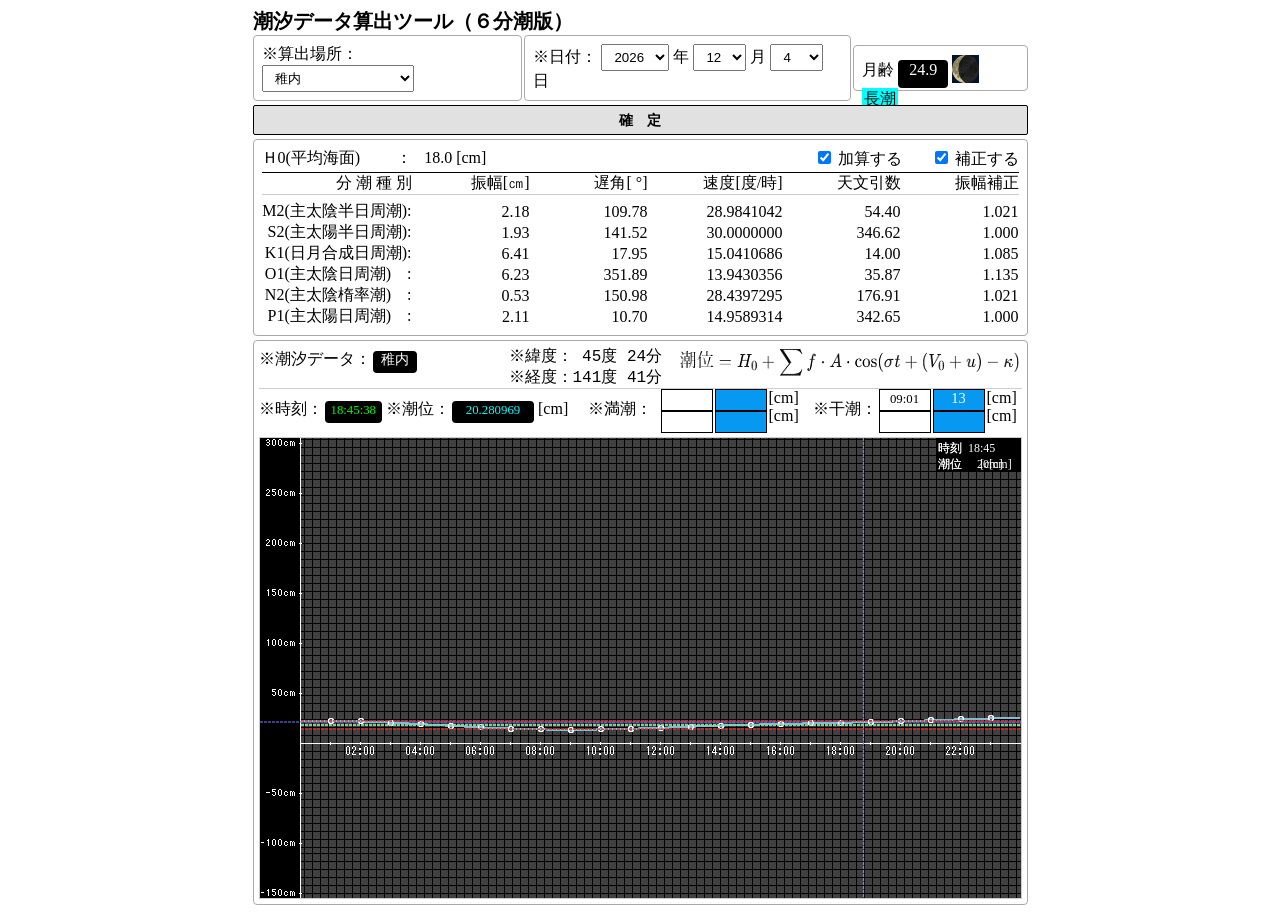
<file: index.html>
<!doctype html>
<html lang="jp">
	<head>
		<meta charset="utf-8" />
		<meta name="viewport" content="width=device-width, initial-scale=1" />
		<meta name="text-scale" content="scale" />
		<link href="./_app/immutable/entry/start.Bh1sGkC3.js" rel="modulepreload">
		<link href="./_app/immutable/chunks/D4UQ8A2q.js" rel="modulepreload">
		<link href="./_app/immutable/chunks/Bep4dg6j.js" rel="modulepreload">
		<link href="./_app/immutable/entry/app.De_RoXcs.js" rel="modulepreload">
		<link href="./_app/immutable/chunks/Dj6f-nJM.js" rel="modulepreload">
		<link href="./_app/immutable/chunks/DEDqjojZ.js" rel="modulepreload">
		<link href="./_app/immutable/nodes/0.D4tHKLre.js" rel="modulepreload">
		<link href="./_app/immutable/nodes/2.Cs5VRcX6.js" rel="modulepreload">
		<!--12qhfyh--><link rel="icon" href="data:image/svg+xml,%3csvg%20xmlns='http://www.w3.org/2000/svg'%20width='107'%20height='128'%20viewBox='0%200%20107%20128'%3e%3ctitle%3esvelte-logo%3c/title%3e%3cpath%20d='M94.157%2022.819c-10.4-14.885-30.94-19.297-45.792-9.835L22.282%2029.608A29.92%2029.92%200%200%200%208.764%2049.65a31.5%2031.5%200%200%200%203.108%2020.231%2030%2030%200%200%200-4.477%2011.183%2031.9%2031.9%200%200%200%205.448%2024.116c10.402%2014.887%2030.942%2019.297%2045.791%209.835l26.083-16.624A29.92%2029.92%200%200%200%2098.235%2078.35a31.53%2031.53%200%200%200-3.105-20.232%2030%2030%200%200%200%204.474-11.182%2031.88%2031.88%200%200%200-5.447-24.116'%20style='fill:%23ff3e00'/%3e%3cpath%20d='M45.817%20106.582a20.72%2020.72%200%200%201-22.237-8.243%2019.17%2019.17%200%200%201-3.277-14.503%2018%2018%200%200%201%20.624-2.435l.49-1.498%201.337.981a33.6%2033.6%200%200%200%2010.203%205.098l.97.294-.09.968a5.85%205.85%200%200%200%201.052%203.878%206.24%206.24%200%200%200%206.695%202.485%205.8%205.8%200%200%200%201.603-.704L69.27%2076.28a5.43%205.43%200%200%200%202.45-3.631%205.8%205.8%200%200%200-.987-4.371%206.24%206.24%200%200%200-6.698-2.487%205.7%205.7%200%200%200-1.6.704l-9.953%206.345a19%2019%200%200%201-5.296%202.326%2020.72%2020.72%200%200%201-22.237-8.243%2019.17%2019.17%200%200%201-3.277-14.502%2017.99%2017.99%200%200%201%208.13-12.052l26.081-16.623a19%2019%200%200%201%205.3-2.329%2020.72%2020.72%200%200%201%2022.237%208.243%2019.17%2019.17%200%200%201%203.277%2014.503%2018%2018%200%200%201-.624%202.435l-.49%201.498-1.337-.98a33.6%2033.6%200%200%200-10.203-5.1l-.97-.294.09-.968a5.86%205.86%200%200%200-1.052-3.878%206.24%206.24%200%200%200-6.696-2.485%205.8%205.8%200%200%200-1.602.704L37.73%2051.72a5.42%205.42%200%200%200-2.449%203.63%205.79%205.79%200%200%200%20.986%204.372%206.24%206.24%200%200%200%206.698%202.486%205.8%205.8%200%200%200%201.602-.704l9.952-6.342a19%2019%200%200%201%205.295-2.328%2020.72%2020.72%200%200%201%2022.237%208.242%2019.17%2019.17%200%200%201%203.277%2014.503%2018%2018%200%200%201-8.13%2012.053l-26.081%2016.622a19%2019%200%200%201-5.3%202.328'%20style='fill:%23fff'/%3e%3c/svg%3e"/><!---->
		<link href="./_app/immutable/assets/2.BkHFVKFU.css" rel="stylesheet">
	</head>
	<body data-sveltekit-preload-data="hover">
		<div style="display: contents"><!--[--><!--[0--><!--[--><!--[--><div class="container svelte-1uha8ag"><h1 class="svelte-1uha8ag">潮汐データ算出ツール（６分潮版）</h1> <div class="row svelte-1uha8ag"><div class="combobox svelte-1uha8ag"><div style="visibility: hidden;"><label for="location" class="svelte-1uha8ag">※算出場所：</label> <select class="point-select svelte-1uha8ag"><!--[--><option value="0" selected="" selected="">稚内</option><option value="1">網走</option><option value="2">花咲</option><option value="3">釧路</option><option value="4">函館</option><option value="5">小樽</option><option value="6">下北</option><option value="7">宮古</option><option value="8">大船渡</option><option value="9">鮎川</option><option value="10">小名浜</option><option value="11">布良</option><option value="12">東京</option><option value="13">岡田</option><option value="14">三宅島(坪田)</option><option value="15">父島</option><option value="16">南鳥島</option><option value="17">小田原</option><option value="18">石廊崎</option><option value="19">内浦</option><option value="20">清水港</option><option value="21">御前崎</option><option value="22">舞阪</option><option value="23">赤羽根</option><option value="24">名古屋</option><option value="25">鳥羽</option><option value="26">尾鷲</option><option value="27">熊野</option><option value="28">浦神</option><option value="29">串本</option><option value="30">白浜</option><option value="31">御坊</option><option value="32">和歌山</option><option value="33">淡輪</option><option value="34">大阪</option><option value="35">神戸</option><option value="36">洲本</option><option value="37">宇野</option><option value="38">松山</option><option value="39">高松</option><option value="40">小松島</option><option value="41">阿波由岐</option><option value="42">室戸岬</option><option value="43">高知</option><option value="44">土佐清水</option><option value="45">宇和島</option><option value="46">佐伯</option><option value="47">油津</option><option value="48">鹿児島</option><option value="49">枕崎</option><option value="50">種子島</option><option value="51">奄美</option><option value="52">那覇</option><option value="53">南大東</option><option value="54">石垣</option><option value="55">与那国</option><option value="56">苓北</option><option value="57">大浦</option><option value="58">口之津</option><option value="59">長崎</option><option value="60">福江</option><option value="61">対馬比田勝</option><option value="62">浜田</option><option value="63">境</option><option value="64">西郷</option><option value="65">舞鶴</option><option value="66">能登</option><option value="67">富山</option><option value="68">佐渡</option><option value="69">深浦</option><option value="70"></option><option value="71"></option><option value="72"></option><option value="73"></option><option value="74"></option><option value="75"></option><option value="76"></option><option value="77"></option><option value="78"></option><option value="79"></option><option value="80"></option><option value="81"></option><option value="82"></option><option value="83"></option><option value="84"></option><option value="85"></option><option value="86"></option><option value="87"></option><option value="88"></option><option value="89"></option><option value="90"></option><option value="91"></option><option value="92"></option><option value="93"></option><option value="94"></option><option value="95"></option><option value="96"></option><option value="97"></option><option value="98"></option><option value="99"></option><option value="100"></option><option value="101"></option><option value="102"></option><option value="103"></option><option value="104"></option><option value="105"></option><option value="106"></option><option value="107"></option><option value="108"></option><option value="109"></option><option value="110"></option><option value="111"></option><option value="112"></option><option value="113"></option><option value="114"></option><option value="115"></option><option value="116"></option><option value="117"></option><option value="118"></option><option value="119"></option><option value="120"></option><option value="121"></option><option value="122"></option><option value="123"></option><option value="124"></option><option value="125"></option><option value="126"></option><option value="127"></option><option value="128"></option><option value="129"></option><option value="130"></option><option value="131"></option><option value="132"></option><option value="133"></option><option value="134"></option><option value="135"></option><option value="136"></option><option value="137"></option><option value="138"></option><option value="139"></option><option value="140"></option><option value="141"></option><option value="142"></option><option value="143"></option><option value="144"></option><option value="145"></option><option value="146"></option><option value="147"></option><option value="148"></option><option value="149"></option><option value="150"></option><option value="151"></option><option value="152"></option><option value="153"></option><option value="154"></option><option value="155"></option><option value="156"></option><option value="157"></option><option value="158"></option><option value="159"></option><option value="160"></option><option value="161"></option><option value="162"></option><option value="163"></option><option value="164"></option><option value="165"></option><option value="166"></option><option value="167"></option><option value="168"></option><option value="169"></option><option value="170"></option><option value="171"></option><option value="172"></option><option value="173"></option><option value="174"></option><option value="175"></option><option value="176"></option><option value="177"></option><option value="178"></option><option value="179"></option><option value="180"></option><option value="181"></option><option value="182"></option><option value="183"></option><option value="184"></option><option value="185"></option><option value="186"></option><option value="187"></option><option value="188"></option><option value="189"></option><option value="190"></option><option value="191"></option><option value="192"></option><option value="193"></option><option value="194"></option><option value="195"></option><option value="196"></option><option value="197"></option><option value="198"></option><option value="199"></option><option value="200"></option><option value="201"></option><option value="202"></option><option value="203"></option><option value="204"></option><option value="205"></option><option value="206"></option><option value="207"></option><option value="208"></option><option value="209"></option><option value="210"></option><option value="211"></option><option value="212"></option><option value="213"></option><option value="214"></option><option value="215"></option><option value="216"></option><option value="217"></option><option value="218"></option><option value="219"></option><option value="220"></option><option value="221"></option><option value="222"></option><option value="223"></option><option value="224"></option><option value="225"></option><option value="226"></option><option value="227"></option><option value="228"></option><option value="229"></option><option value="230"></option><option value="231"></option><option value="232"></option><option value="233"></option><option value="234"></option><option value="235"></option><option value="236"></option><option value="237"></option><option value="238"></option><option value="239"></option><option value="240"></option><option value="241"></option><option value="242"></option><option value="243"></option><option value="244"></option><option value="245"></option><option value="246"></option><option value="247"></option><option value="248"></option><option value="249"></option><option value="250"></option><option value="251"></option><option value="252"></option><option value="253"></option><option value="254"></option><!--]--></select></div></div> <div class="box svelte-1uha8ag"><label for="year" class="svelte-1uha8ag">※日付：</label> <select id="year" class="svelte-1uha8ag"><option value="2026" selected="">2026</option></select> <label for="year" class="svelte-1uha8ag">年</label> <select id="month" class="svelte-1uha8ag"><!--[--><option value="1">1</option><option value="2">2</option><option value="3">3</option><option value="4">4</option><option value="5" selected="">5</option><option value="6">6</option><option value="7">7</option><option value="8">8</option><option value="9">9</option><option value="10">10</option><option value="11">11</option><option value="12">12</option><!--]--></select> <label for="month" class="svelte-1uha8ag">月</label> <select id="day" class="svelte-1uha8ag"><!--[--><option value="1">1</option><option value="2">2</option><option value="3">3</option><option value="4">4</option><option value="5">5</option><option value="6">6</option><option value="7">7</option><option value="8">8</option><option value="9">9</option><option value="10">10</option><option value="11">11</option><option value="12">12</option><option value="13">13</option><option value="14">14</option><option value="15">15</option><option value="16">16</option><option value="17" selected="">17</option><option value="18">18</option><option value="19">19</option><option value="20">20</option><option value="21">21</option><option value="22">22</option><option value="23">23</option><option value="24">24</option><option value="25">25</option><option value="26">26</option><option value="27">27</option><option value="28">28</option><option value="29">29</option><option value="30">30</option><option value="31">31</option><!--]--></select> <label for="day" class="svelte-1uha8ag">日</label></div> <div class="box2 svelte-1uha8ag"><div class="moonrow svelte-1uha8ag"><label for="moonage" class="svelte-1uha8ag">月齢 <label for="moonage" class="black-label svelte-1uha8ag"><span class="value-display6 svelte-1uha8ag">0.7</span></label> <img src="Images/moon01.png" height="28px" width="27px" alt="moon" class="svelte-1uha8ag"/> <label for="tideName" class="white-label svelte-1uha8ag"><span class="value-display6 svelte-1uha8ag">大潮</span></label></label></div></div></div> <div class="decision svelte-1uha8ag"><button class="btn-3d svelte-1uha8ag" title="算出場所・日付変更後、必ず押してください">確　定</button></div></div> <div class="harmonicConst svelte-1uha8ag"><div class="box svelte-1uha8ag"><div class="mnSL svelte-1uha8ag"><label for="mean_SeaLevele" class="svelte-1uha8ag">Ｈ0(平均海面)　 　： <span class="value-display svelte-1uha8ag">18.0 [cm]</span></label> <label class="svelte-1uha8ag"><input type="checkbox" checked=""/> 加算する</label> <label class="svelte-1uha8ag"><input type="checkbox" checked=""/> 補正する</label></div> <div class="row_header svelte-1uha8ag"><div>分 潮 種 別</div> <div>振幅[㎝]</div> <div>遅角[ °]</div> <div>速度[度/時]</div> <div>天文引数</div> <div>振幅補正</div></div> <!--[--><div class="row2 svelte-1uha8ag"><div>M2(主太陰半日周潮):</div> <div class="num svelte-1uha8ag">2.18</div> <div class="num svelte-1uha8ag">109.78</div> <div class="num svelte-1uha8ag">28.9841042</div> <div class="num svelte-1uha8ag">54.40</div> <div class="num svelte-1uha8ag">1.021</div></div><div class="row2 svelte-1uha8ag"><div>S2(主太陽半日周潮):</div> <div class="num svelte-1uha8ag">1.93</div> <div class="num svelte-1uha8ag">141.52</div> <div class="num svelte-1uha8ag">30.0000000</div> <div class="num svelte-1uha8ag">346.62</div> <div class="num svelte-1uha8ag">1.000</div></div><div class="row2 svelte-1uha8ag"><div>K1(日月合成日周潮):</div> <div class="num svelte-1uha8ag">6.41</div> <div class="num svelte-1uha8ag">17.95</div> <div class="num svelte-1uha8ag">15.0410686</div> <div class="num svelte-1uha8ag">14.00</div> <div class="num svelte-1uha8ag">1.085</div></div><div class="row2 svelte-1uha8ag"><div>O1(主太陰日周潮)　:</div> <div class="num svelte-1uha8ag">6.23</div> <div class="num svelte-1uha8ag">351.89</div> <div class="num svelte-1uha8ag">13.9430356</div> <div class="num svelte-1uha8ag">35.87</div> <div class="num svelte-1uha8ag">1.135</div></div><div class="row2 svelte-1uha8ag"><div>N2(主太陰楕率潮)　:</div> <div class="num svelte-1uha8ag">0.53</div> <div class="num svelte-1uha8ag">150.98</div> <div class="num svelte-1uha8ag">28.4397295</div> <div class="num svelte-1uha8ag">176.91</div> <div class="num svelte-1uha8ag">1.021</div></div><div class="row2 svelte-1uha8ag"><div>P1(主太陽日周潮)　:</div> <div class="num svelte-1uha8ag">2.11</div> <div class="num svelte-1uha8ag">10.70</div> <div class="num svelte-1uha8ag">14.9589314</div> <div class="num svelte-1uha8ag">342.65</div> <div class="num svelte-1uha8ag">1.000</div></div><!--]--></div></div> <div class="tidaldataDisplay svelte-1uha8ag"><div class="box3 svelte-1uha8ag"><div class="tideheader svelte-1uha8ag"><label for="header" class="svelte-1uha8ag">※潮汐データ： <label for="seleplace" class="black-label2 svelte-1uha8ag"><span class="value-display5 svelte-1uha8ag">稚内</span></label></label> <div class="LatitudeLongitude svelte-1uha8ag"><span>※緯度： 45度 24分 ※経度：141度 41分</span></div> <div class="TideCF svelte-1uha8ag"><img src="Images/TideCalculationFormula.png" height="27px" width="340px" alt="moon"/></div></div> <div class="disptimetide svelte-1uha8ag"><div class="row2 svelte-1uha8ag"><label for="nwtime" class="svelte-1uha8ag">※時刻： <label for="disptime" class="black-label2 svelte-1uha8ag"><span class="value-display2 svelte-1uha8ag">21:02:08</span></label></label> <label for="nwtide" class="svelte-1uha8ag">※潮位： <label for="disptide" class="black-label4 svelte-1uha8ag"><span class="value-display3 svelte-1uha8ag">0.000000</span></label></label> <label for="" class="svelte-1uha8ag">[cm]　 ※満潮：</label></div> <div class="hightidetime"><label for="hightidetime1" class="white-label2 svelte-1uha8ag"><span class="value-display4 svelte-1uha8ag"></span></label> <label for="hightidetime2" class="white-label2 svelte-1uha8ag"><span class="value-display4 svelte-1uha8ag"></span></label></div> <div class="hightide"><label for="hightide1" class="black-label3 svelte-1uha8ag"><span class="value-display5 svelte-1uha8ag"></span></label> <label for="hightide2" class="black-label3 svelte-1uha8ag"><span class="value-display5 svelte-1uha8ag"></span></label></div> <label for="" class="svelte-1uha8ag">[cm] [cm]</label> <div class="row2 svelte-1uha8ag"><label for="" class="svelte-1uha8ag">※干潮：</label></div> <div class="lowtidetime"><label for="lowtidetime1" class="white-label2 svelte-1uha8ag"><span class="value-display4 svelte-1uha8ag"></span></label> <label for="lowtidetime2" class="white-label2 svelte-1uha8ag"><span class="value-display4 svelte-1uha8ag"></span></label></div> <div class="lowide"><label for="lowtide1" class="black-label3 svelte-1uha8ag"><span class="value-display5 svelte-1uha8ag"></span></label> <label for="lowtide2" class="black-label3 svelte-1uha8ag"><span class="value-display5 svelte-1uha8ag"></span></label></div> <label for="" class="svelte-1uha8ag">[cm] [cm]</label></div> <div class="graphDisplay svelte-1uha8ag"><canvas id="tideCanvas" width="761" height="460" style="border:1px solid #ccc;"></canvas></div></div></div><!--]--><!----><!--]--><!--]--> <!--[-1--><!--]--><!--]-->
			
			<script>
				{
					__sveltekit_1dx42nu = {
						base: new URL(".", location).pathname.slice(0, -1),
						assets: "/tide-tool6"
					};

					const element = document.currentScript.parentElement;

					Promise.all([
						import("./_app/immutable/entry/start.Bh1sGkC3.js"),
						import("./_app/immutable/entry/app.De_RoXcs.js")
					]).then(([kit, app]) => {
						kit.start(app, element, {
							node_ids: [0, 2],
							data: [null,null],
							form: null,
							error: null
						});
					});
				}
			</script>
		</div>
	</body>
</html>
</file>
<file: _app/immutable/assets/2.BkHFVKFU.css>
h1.svelte-1uha8ag{margin-top:0;margin-bottom:0;margin-left:0;font-size:20px;font-weight:700}.container.svelte-1uha8ag{align-items:center;max-width:775px;margin:0 auto;padding:0 8px}.row.svelte-1uha8ag{flex-direction:row;align-items:center;gap:2px;margin-top:0;margin-bottom:0;display:flex}.row2.svelte-1uha8ag{flex-direction:row;align-items:center;gap:2px;margin-top:10px;margin-bottom:0}label.svelte-1uha8ag{width:100%;font-weight:400}select.svelte-1uha8ag{flex:1;padding:4px 8px}.combobox.svelte-1uha8ag{border:1px solid #aaa;border-radius:4px;width:253px;padding:8px}.box.svelte-1uha8ag{border:1px solid #aaa;border-radius:4px;padding:8px}.box2.svelte-1uha8ag{border:1px solid #aaa;border-radius:4px;height:28px;padding:8px}.box3.svelte-1uha8ag{border:1px solid #aaa;border-radius:4px;padding:4px 5px 1px}.point-select.svelte-1uha8ag{width:152px}.moonrow.svelte-1uha8ag{margin:0 auto;padding-top:1px}.black-label.svelte-1uha8ag{color:#fff;text-align:center;background-color:#000;border-radius:4px;width:50px;min-width:8px;height:26px;padding:1px 0;font-size:.7rem;font-weight:400;display:inline-block}.black-label2.svelte-1uha8ag{text-align:center;background-color:#000;border-radius:4px;width:auto;min-width:8px;height:22px;margin-left:-2px;padding:0;font-weight:400;line-height:16px;display:inline-block}.black-label3.svelte-1uha8ag{text-align:center;background-color:#0798f2;border:1px solid #000;border-radius:0;width:50px;min-width:8px;height:20px;padding:0;font-weight:400;line-height:16px;display:inline-block}.black-label4.svelte-1uha8ag{text-align:center;background-color:#000;border-radius:4px;width:82px;min-width:8px;height:22px;margin-left:-2px;padding:0;font-weight:400;line-height:16px;display:inline-block}.white-label.svelte-1uha8ag{color:#000;text-align:center;background-color:#0ff;border-radius:0;width:fit-content;min-width:8px;height:26px;padding:1px 0;font-size:.7rem;font-weight:400;display:inline-block}.white-label2.svelte-1uha8ag{text-align:center;background-color:#fff;border:1px solid #000;border-radius:0;width:50px;min-width:8px;height:20px;padding:0;font-weight:400;line-height:16px;display:inline-block}.row.svelte-1uha8ag img:where(.svelte-1uha8ag){vertical-align:middle;margin-bottom:4px}.value-display.svelte-1uha8ag{padding:2px 8px;font-size:1rem}.value-display2.svelte-1uha8ag{color:#03fa03;padding:2px 6px;font-size:.8rem}.value-display3.svelte-1uha8ag{color:#0ff;padding:2px;font-size:.8rem}.value-display4.svelte-1uha8ag{color:#000;padding:2px 8px;font-size:.8rem}.value-display5.svelte-1uha8ag{color:#fff;padding:2px 8px;font-size:.9rem}.value-display6.svelte-1uha8ag{padding:2px;font-size:1rem}.decision.svelte-1uha8ag{justify-content:center;align-items:stretch;display:flex}.btn-3d.svelte-1uha8ag{color:#000;cursor:pointer;background-color:#e1e1e1;border:1px solid #000;border-radius:2px;width:100%;height:30px;margin:4px auto;padding:2px 0;font-size:.9rem;font-weight:700;transition:all .1s;display:inline-block;box-shadow:0 0 #c7c6c6eb}.btn-3d.svelte-1uha8ag:hover{background-color:#e5f1fb;border:1px solid #0078d7;border-radius:2px}.btn-3d.svelte-1uha8ag:active{transform:translateY(1px);box-shadow:0 0 #abc7f4}.mnSL.svelte-1uha8ag{grid-template-columns:552px 117px 88px;padding-bottom:2px;display:grid}.harmonicConst.svelte-1uha8ag{max-width:max-content;margin:0 auto}.row_header.svelte-1uha8ag{text-align:right;border-top:1px solid #000;border-bottom:1px solid #ccc;grid-template-columns:150px 118px 118px 135px 118px 118px;margin-bottom:6px;font-weight:400;display:grid}.harmonicConst.svelte-1uha8ag .row2:where(.svelte-1uha8ag){text-align:right;grid-template-columns:150px 118px 118px 135px 118px 118px;gap:0;margin-top:0;margin-bottom:0;font-weight:400;display:grid}.num.svelte-1uha8ag{text-align:right;flex:1}.tideheader.svelte-1uha8ag{border-bottom:1px solid #ccc;grid-template-columns:250px 160px 350px;margin:4px 0 0;display:grid}.LatitudeLongitude.svelte-1uha8ag{margin-top:-3px;font-family:monospace;font-size:16px}.TideCF.svelte-1uha8ag{margin-left:10px}.tidaldataDisplay.svelte-1uha8ag{max-width:max-content;margin:4px auto 0}.disptimetide.svelte-1uha8ag{flex-direction:row;grid-template-columns:402px 54px 54px 44px 66px 54px 54px 35px;padding-bottom:2px;display:grid}.graphDisplay.svelte-1uha8ag{margin-top:2px}
</file>
